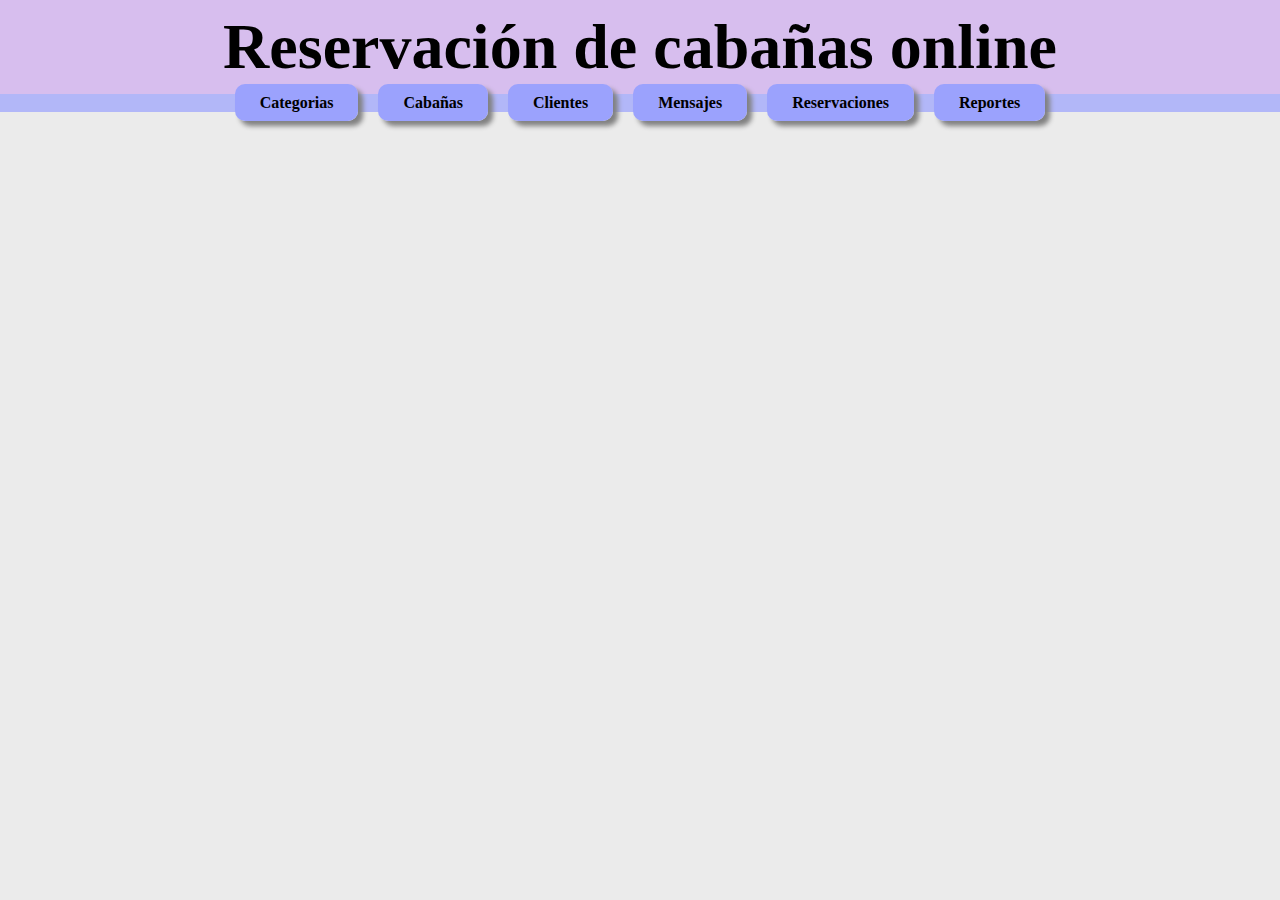
<file: src/main/resources/static/index.html>
<!DOCTYPE html>
<html lang="es">
  <head>
    <meta charset="UTF-8" />
    <meta http-equiv="X-UA-Compatible" content="IE=edge" />
    <meta name="viewport" content="width=device-width, initial-scale=1.0" />
    <link href="./css/styles.css" rel="stylesheet" />
    <title>Reto 3</title>
  </head>
  <body>
    <div class="content-page">
      <div class="content-title">
        <h1>Reservación de cabañas online</h1>
      </div>
      <div class="content-navbar">
        <ul>
          <li><a href="./pages/categorias.html">Categorias</a></li>
          <li><a href="./pages/cabanias.html">Cabañas</a></li>
          <li><a href="./pages/clientes.html">Clientes</a></li>
          <li><a href="./pages/mensajes.html">Mensajes</a></li>
          <li><a href="./pages/reservaciones.html">Reservaciones</a></li>
          <li><a href="./pages/reportes.html">Reportes</a></li>
        </ul>
      </div>
    </div>

    <script src="https://ajax.googleapis.com/ajax/libs/jquery/3.6.0/jquery.min.js"></script>
    <script type="text/javascript" src="./js/fuctions.js"></script>
  </body>
</html>
</file>
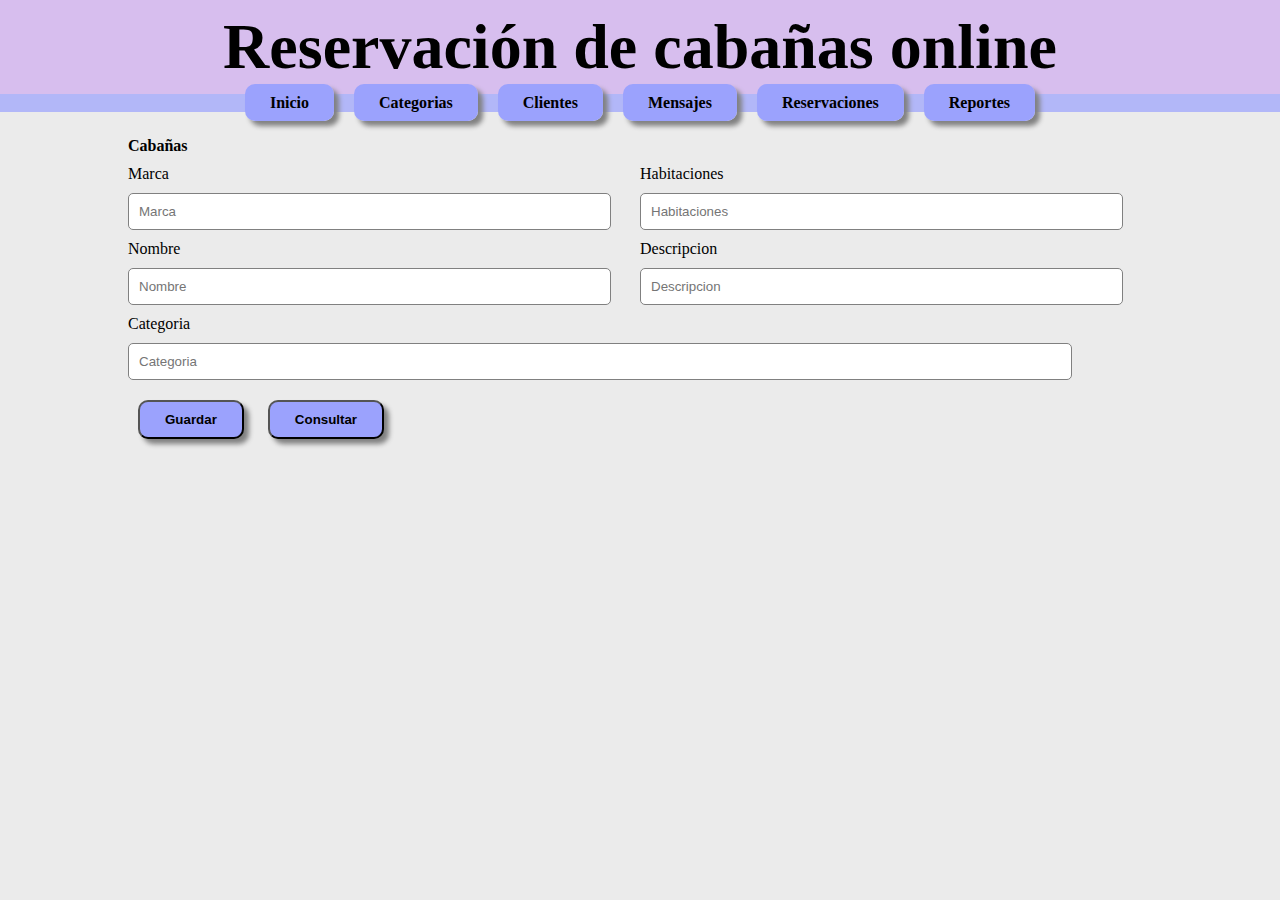
<file: src/main/resources/static/pages/cabanias.html>
<!DOCTYPE html>
<html lang="es">
  <head>
    <meta charset="UTF-8" />
    <meta http-equiv="X-UA-Compatible" content="IE=edge" />
    <meta name="viewport" content="width=device-width, initial-scale=1.0" />
    <link href="../css/styles.css" rel="stylesheet" />
    <title>Reto 3</title>
  </head>
  <body>
    <div class="content-page">
      <div class="content-title">
        <h1>Reservación de cabañas online</h1>
      </div>
      <div class="content-navbar">
        <ul>
          <li><a href="../index.html">Inicio</a></li>
          <li><a href="./categorias.html">Categorias</a></li>
          <li><a href="./clientes.html">Clientes</a></li>
          <li><a href="./mensajes.html">Mensajes</a></li>
          <li><a href="./reservaciones.html">Reservaciones</a></li>
          <li><a href="./reportes.html">Reportes</a></li>
        </ul>
      </div>
      <!-- Cabañas -->
      <div class="content-general">
        <h4>Cabañas</h4>
        <div class="content-form">
          <div class="content-row">
            <div class="content-column" id="divIdCabin">
              <div>
                <label for="idCabin">id</label>
                <input
                  type="text"
                  name="idCabin"
                  id="idCabin"
                  placeholder="Id"
                  disabled
                />
              </div>
            </div>
            <div class="content-column">
              <div>
                <label for="brand">Marca</label>
                <input
                  type="text"
                  name="brand"
                  id="brand"
                  placeholder="Marca"
                />
              </div>
            </div>
            <div class="content-column">
              <div>
                <label for="rooms">Habitaciones</label>
                <input
                  type="number"
                  name="rooms"
                  id="rooms"
                  placeholder="Habitaciones"
                />
              </div>
            </div>
          </div>
          <div class="content-row">
            <div class="content-column">
              <div>
                <label for="nameCabin">Nombre</label>
                <input
                  type="text"
                  name="nameCabin"
                  id="nameCabin"
                  placeholder="Nombre"
                />
              </div>
            </div>
            <div class="content-column">
              <div>
                <label for="descriptionCabin">Descripcion</label>
                <input
                  type="text"
                  name="descriptionCabin"
                  id="descriptionCabin"
                  placeholder="Descripcion"
                />
              </div>
            </div>
          </div>
          <div class="content-row">
            <div class="content-column">
              <div>
                <label for="idCategoria">Categoria</label>
                <input
                  type="number"
                  name="idCategoria"
                  id="idCategoria"
                  placeholder="Categoria"
                />
              </div>
            </div>
          </div>
        </div>
        <div class="container mt-3" id="divbtnCabin">
          <div class="content-row">
            <div class="content-column">
              <button
                type="button"
                class="btn btn-primary"
                onclick="actualizarCabin()"
              >
                Actualizar
              </button>
              <button
                type="button"
                class="btn btn-primary"
                onclick="limpirCabin()"
              >
                Cancelar
              </button>
            </div>
          </div>
        </div>
        <div class="container mt-3 mb-3">
          <div class="content-row">
            <div class="content-column" id="resultadoCabin"></div>
          </div>
        </div>
        <div class="container mt-3">
          <div class="content-row">
            <div class="content-column">
              <button
                type="button"
                class="btn btn-primary"
                onclick="agregarCabin()"
              >
                Guardar
              </button>
              <button
                type="button"
                class="btn btn-primary"
                onclick="consultarCabin()"
              >
                Consultar
              </button>
            </div>
          </div>
        </div>
      </div>

      <div class="modal" id="modalAlertCabin">
        <div class="modal-dialog">
          <div class="modal-header">
            <h2 class="modal-title" id="modalAlertLabel"></h2>
          </div>
          <div class="modal-body">
            <p id="textMessage"></p>
          </div>
          <div class="modal-footer">
            <button type="button" onclick="hiddenModal('modalAlertCabin')">
              Confirmar
            </button>
          </div>
        </div>
      </div>
    </div>

    <script src="https://ajax.googleapis.com/ajax/libs/jquery/3.6.0/jquery.min.js"></script>
    <script type="text/javascript" src="../js/fuctions.js"></script>
  </body>
</html>
</file>
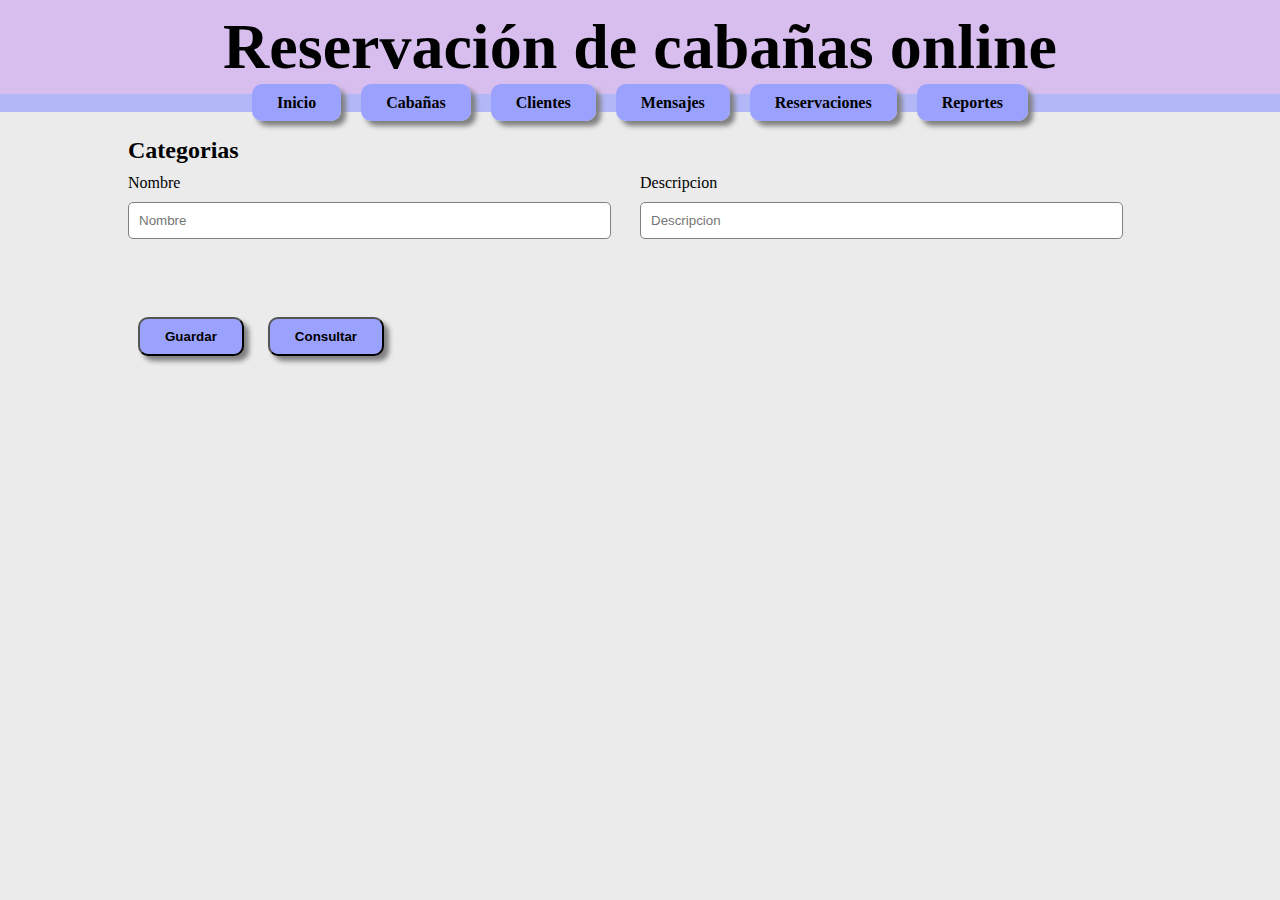
<file: src/main/resources/static/pages/categorias.html>
<!DOCTYPE html>
<html lang="es">
  <head>
    <meta charset="UTF-8" />
    <meta http-equiv="X-UA-Compatible" content="IE=edge" />
    <meta name="viewport" content="width=device-width, initial-scale=1.0" />
    <link href="../css/styles.css" rel="stylesheet" />
    <title>Reto 3</title>
  </head>
  <body>
    <div class="content-page">
      <div class="content-title">
        <h1>Reservación de cabañas online</h1>
      </div>
      <div class="content-navbar">
        <ul>
          <li><a href="../index.html">Inicio</a></li>
          <li><a href="./cabanias.html">Cabañas</a></li>
          <li><a href="./clientes.html">Clientes</a></li>
          <li><a href="./mensajes.html">Mensajes</a></li>
          <li><a href="./reservaciones.html">Reservaciones</a></li>
          <li><a href="./reportes.html">Reportes</a></li>
        </ul>
      </div>
      <!-- Categorias -->
      <div class="content-general">
        <h2>Categorias</h2>
        <div class="content-form">
          <div class="content-row">
            <div class="content-column" id="divIdCategory">
              <div>
                <label for="id">Id</label>
                <input
                  type="text"
                  name="id"
                  id="id"
                  placeholder="Id"
                  disabled
                />
              </div>
            </div>
            <div class="content-column">
              <div>
                <label for="name">Nombre</label>
                <input type="text" name="name" id="name" placeholder="Nombre" />
              </div>
            </div>
            <div class="content-column">
              <div>
                <label for="description">Descripcion</label>
                <input
                  type="text"
                  name="description"
                  id="description"
                  placeholder="Descripcion"
                />
              </div>
            </div>
          </div>
        </div>
        <div class="content-btn-actualizar" id="divIdbtnCategory">
          <div>
            <div>
              <button type="button" onclick="actualizarCategory()">
                Actualizar
              </button>
              <button type="button" onclick="limpiarCategory()">
                Cancelar
              </button>
            </div>
          </div>
        </div>
        <div class="content-table">
          <div class="content-row">
            <div class="content-column" id="resultadoCategory"></div>
          </div>
        </div>
        <div>
          <button type="button" onclick="agregarCategory()">Guardar</button>
          <button type="button" onclick="consultarCategory()">Consultar</button>
        </div>
      </div>

      <div class="modal" id="modalAlertCategory">
        <div class="modal-dialog">
          <div class="modal-header">
            <h2 class="modal-title" id="modalAlertLabel"></h2>
          </div>
          <div class="modal-body">
            <p id="textMessage"></p>
          </div>
          <div class="modal-footer">
            <button type="button" onclick="hiddenModal('modalAlertCategory')">
              Confirmar
            </button>
          </div>
        </div>
      </div>
    </div>

    <script src="https://ajax.googleapis.com/ajax/libs/jquery/3.6.0/jquery.min.js"></script>
    <script type="text/javascript" src="../js/fuctions.js"></script>
  </body>
</html>
</file>
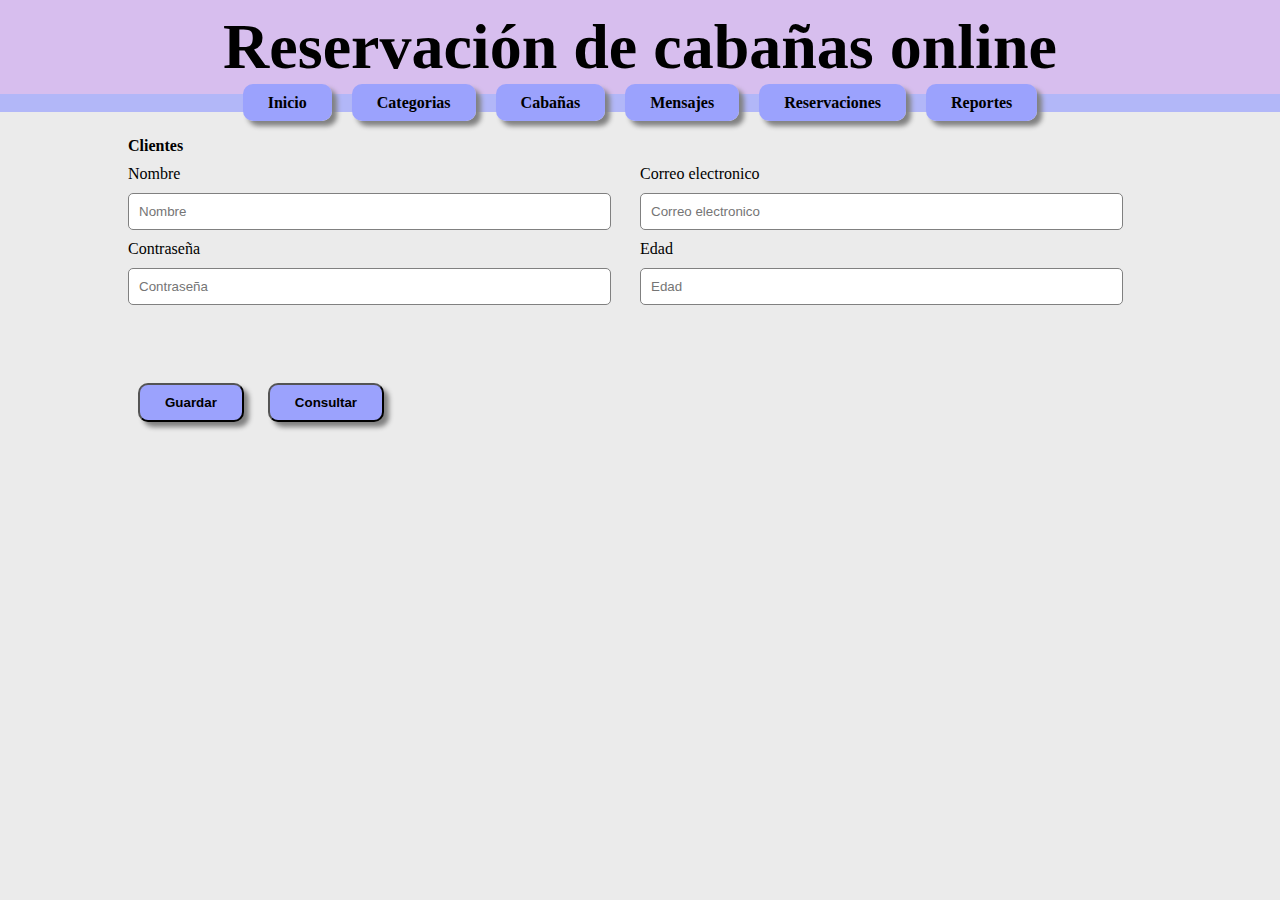
<file: src/main/resources/static/pages/clientes.html>
<!DOCTYPE html>
<html lang="es">
  <head>
    <meta charset="UTF-8" />
    <meta http-equiv="X-UA-Compatible" content="IE=edge" />
    <meta name="viewport" content="width=device-width, initial-scale=1.0" />
    <link href="../css/styles.css" rel="stylesheet" />
    <title>Reto 3</title>
  </head>
  <body>
    <div class="content-page">
      <div class="content-title">
        <h1>Reservación de cabañas online</h1>
      </div>
      <div class="content-navbar">
        <ul>
          <li><a href="../index.html">Inicio</a></li>
          <li><a href="./categorias.html">Categorias</a></li>
          <li><a href="./cabanias.html">Cabañas</a></li>
          <li><a href="./mensajes.html">Mensajes</a></li>
          <li><a href="./reservaciones.html">Reservaciones</a></li>
          <li><a href="./reportes.html">Reportes</a></li>
        </ul>
      </div>

      <!-- Cliente -->
      <div class="content-general">
        <h4>Clientes</h4>
        <div class="content-form">
          <div class="content-row">
            <div class="content-column" id="divIdClient">
              <div>
                <label for="idClient">Id Cliente</label>
                <input
                  type="text"
                  class="form-control"
                  name="idClient"
                  id="idClient"
                  placeholder="Id cliente"
                  disabled
                />
              </div>
            </div>
            <div class="content-column">
              <div>
                <label for="nameClient">Nombre</label>
                <input
                  type="text"
                  class="form-control"
                  name="nameClient"
                  id="nameClient"
                  placeholder="Nombre"
                />
              </div>
            </div>
            <div class="content-column">
              <div>
                <label for="email">Correo electronico</label>
                <input
                  type="text"
                  class="form-control"
                  name="email"
                  id="email"
                  placeholder="Correo electronico"
                />
              </div>
            </div>
          </div>
          <div class="content-row">
            <div class="content-column">
              <div>
                <label for="password">Contraseña</label>
                <input
                  type="text"
                  class="form-control"
                  name="password"
                  id="password"
                  placeholder="Contraseña"
                />
              </div>
            </div>
            <div class="content-column">
              <div>
                <label for="age">Edad</label>
                <input
                  type="number"
                  class="form-control"
                  name="age"
                  id="age"
                  placeholder="Edad"
                />
              </div>
            </div>
          </div>
        </div>
        <div class="content-btn-actualizar" id="divbtnClient">
          <div class="content-row">
            <div class="content-column">
              <button type="button" onclick="actualizarClient()">
                Actualizar
              </button>
              <button type="button" onclick="limpiarClient()">Cancelar</button>
            </div>
          </div>
        </div>
        <div class="content-table">
          <div class="content-row">
            <div class="content-column" id="resultadoClient"></div>
          </div>
        </div>
        <div>
          <button type="button" onclick="agregarClient()">Guardar</button>
          <button type="button" onclick="consultarClient()">Consultar</button>
        </div>
      </div>

      <div class="modal" id="modalAlertClient">
        <div class="modal-dialog">
          <div class="modal-header">
            <h2 class="modal-title" id="modalAlertLabel"></h2>
          </div>
          <div class="modal-body">
            <p id="textMessage"></p>
          </div>
          <div class="modal-footer">
            <button type="button" onclick="hiddenModal('modalAlertClient')">
              Confirmar
            </button>
          </div>
        </div>
      </div>
    </div>

    <script src="https://ajax.googleapis.com/ajax/libs/jquery/3.6.0/jquery.min.js"></script>
    <script type="text/javascript" src="../js/fuctions.js"></script>
  </body>
</html>
</file>
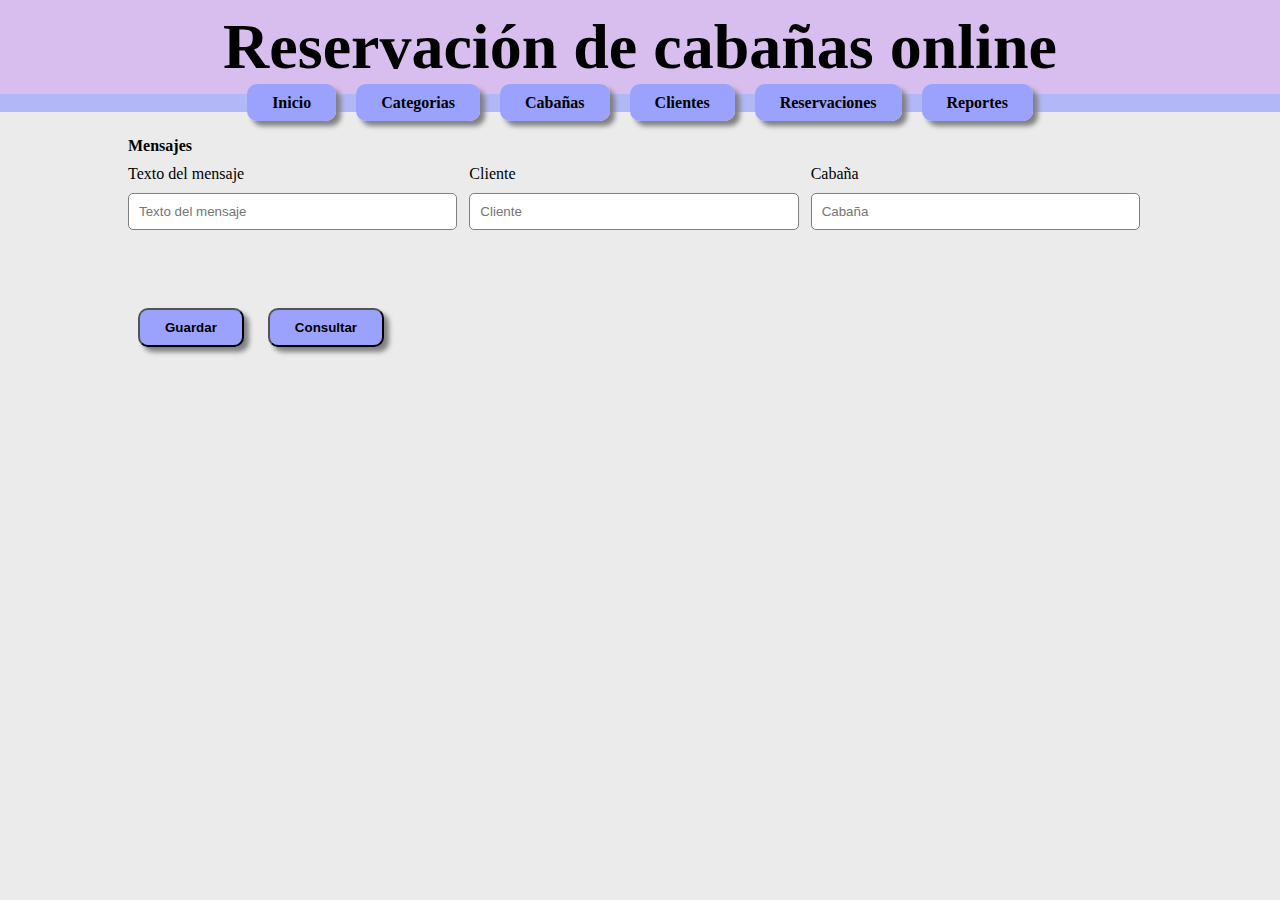
<file: src/main/resources/static/pages/mensajes.html>
<!DOCTYPE html>
<html lang="es">
  <head>
    <meta charset="UTF-8" />
    <meta http-equiv="X-UA-Compatible" content="IE=edge" />
    <meta name="viewport" content="width=device-width, initial-scale=1.0" />
    <link href="../css/styles.css" rel="stylesheet" />
    <title>Reto 3</title>
  </head>
  <body>
    <div class="content-page">
      <div class="content-title">
        <h1>Reservación de cabañas online</h1>
      </div>
      <div class="content-navbar">
        <ul>
          <li><a href="../index.html">Inicio</a></li>
          <li><a href="./categorias.html">Categorias</a></li>
          <li><a href="./cabanias.html">Cabañas</a></li>
          <li><a href="./clientes.html">Clientes</a></li>
          <li><a href="./reservaciones.html">Reservaciones</a></li>
          <li><a href="./reportes.html">Reportes</a></li>
        </ul>
      </div>

      <!-- Message -->
      <div class="content-general">
        <h4>Mensajes</h4>
        <div class="content-form">
          <div class="content-row">
            <div class="content-column" id="divIdMessage">
              <div>
                <label for="idMessage">Id mensaje</label>
                <input
                  type="text"
                  name="idMessage"
                  id="idMessage"
                  placeholder="Id mensaje"
                  disabled
                />
              </div>
            </div>
            <div class="content-column">
              <div>
                <label for="messageText">Texto del mensaje</label>
                <input
                  type="text"
                  name="messageText"
                  id="messageText"
                  placeholder="Texto del mensaje"
                />
              </div>
            </div>
            <div class="content-column">
              <div>
                <label for="clientId">Cliente</label>
                <input
                  type="text"
                  name="clientId"
                  id="clientId"
                  placeholder="Cliente"
                />
              </div>
            </div>
            <div class="content-column">
              <div>
                <label for="cabinId">Cabaña</label>
                <input
                  type="text"
                  name="cabinId"
                  id="cabinId"
                  placeholder="Cabaña"
                />
              </div>
            </div>
          </div>
        </div>
        <div class="content-btn-actualizar" id="divbtnMessage">
          <div class="content-row">
            <div class="content-column">
              <button type="button" onclick="actualizarMessage()">
                Actualizar
              </button>
              <button type="button" onclick="limpiarMessage()">
                Cancelar
              </button>
            </div>
          </div>
        </div>
        <div class="content-table">
          <div class="content-row">
            <div class="content-column" id="resultadoMessage"></div>
          </div>
        </div>
        <div>
          <button type="button" onclick="agregarMessage()">Guardar</button>
          <button type="button" onclick="consultarMessage()">Consultar</button>
        </div>
      </div>

      <div class="modal" id="modalAlertMessage">
        <div class="modal-dialog">
          <div class="modal-header">
            <h2 class="modal-title" id="modalAlertLabel"></h2>
          </div>
          <div class="modal-body">
            <p id="textMessage"></p>
          </div>
          <div class="modal-footer">
            <button type="button" onclick="hiddenModal('modalAlertMessage')">
              Confirmar
            </button>
          </div>
        </div>
      </div>
    </div>

    <script src="https://ajax.googleapis.com/ajax/libs/jquery/3.6.0/jquery.min.js"></script>
    <script type="text/javascript" src="../js/fuctions.js"></script>
  </body>
</html>
</file>
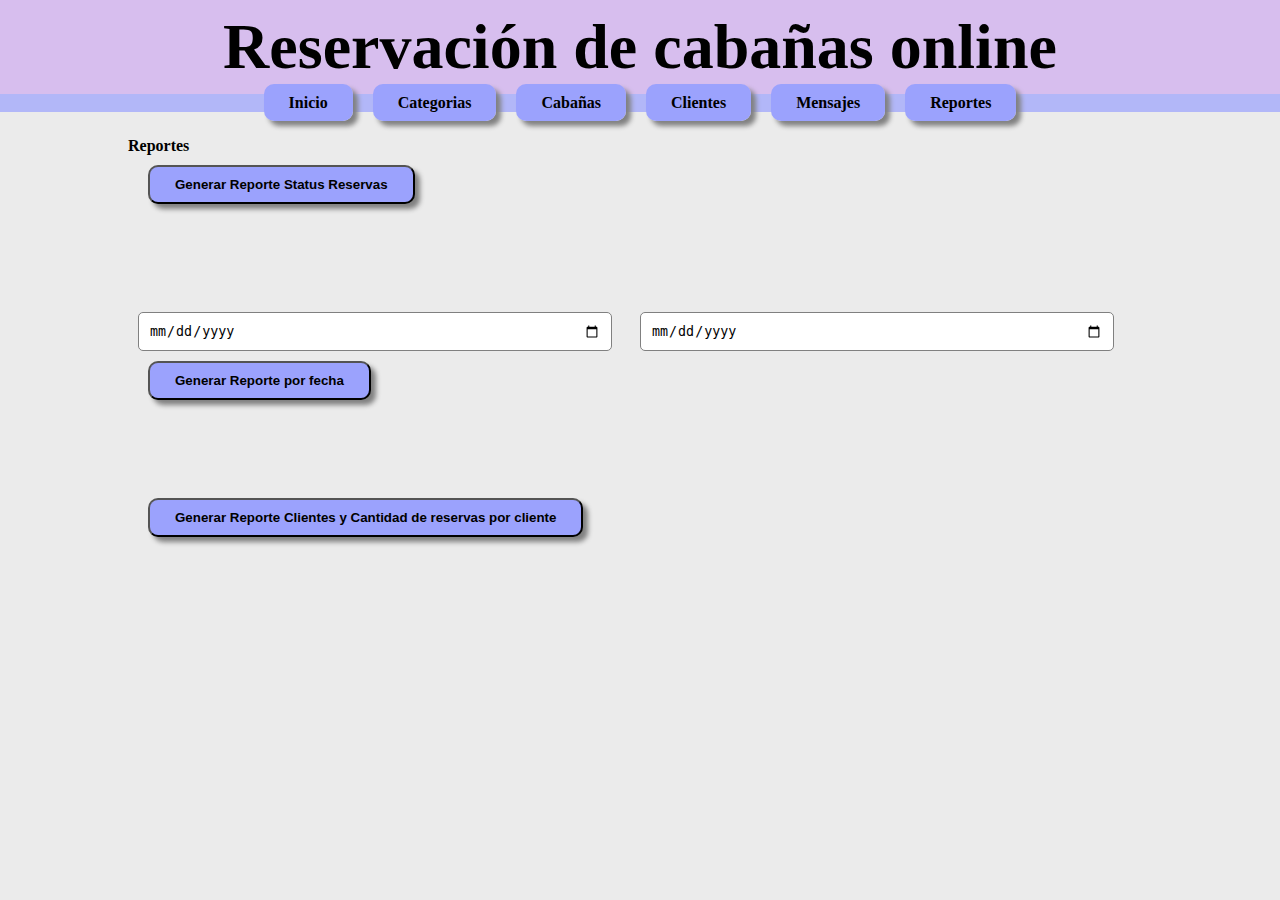
<file: src/main/resources/static/pages/reportes.html>
<!DOCTYPE html>
<html lang="es">
  <head>
    <meta charset="UTF-8" />
    <meta http-equiv="X-UA-Compatible" content="IE=edge" />
    <meta name="viewport" content="width=device-width, initial-scale=1.0" />
    <link href="../css/styles.css" rel="stylesheet" />
    <title>Reto 3</title>
  </head>
  <body>
    <div class="content-page">
      <div class="content-title">
        <h1>Reservación de cabañas online</h1>
      </div>
      <div class="content-navbar">
        <ul>
          <li><a href="../index.html">Inicio</a></li>
          <li><a href="./categorias.html">Categorias</a></li>
          <li><a href="./cabanias.html">Cabañas</a></li>
          <li><a href="./clientes.html">Clientes</a></li>
          <li><a href="./mensajes.html">Mensajes</a></li>
          <li><a href="./reportes.html">Reportes</a></li>
        </ul>
      </div>

      <!-- Reportes -->
      <div class="content-general">
        <h4>Reportes</h4>
        <div class="content-report">
          <button onclick="traerReporteStatus()">
            Generar Reporte Status Reservas
          </button>
          <div class="content-table">
            <div class="content-row">
              <div class="content-column" id="resultadoStatus"></div>
            </div>
          </div>
        </div>
        <div class="content-report">
          <div class="content-form">
            <div class="content-row">
              <div class="content-column">
                <input type="date" id="RstarDate" placeholder="descripcion" />
              </div>
              <div class="content-column">
                <input
                  type="date"
                  id="RdevolutionDate"
                  placeholder="descripcion"
                />
              </div>
            </div>
            <button onclick="traerReporteDate()">
              Generar Reporte por fecha
            </button>
          </div>
          <div class="content-table">
            <div class="content-row">
              <div class="content-column" id="resultadoDate"></div>
            </div>
          </div>
        </div>

        <div class="content-report">
          <button onclick="traerReporteClientes()">
            Generar Reporte Clientes y Cantidad de reservas por cliente
          </button>
          <div class="content-table">
            <div class="content-row">
              <div class="content-column" id="resultadoClientes"></div>
            </div>
          </div>
        </div>
      </div>

      <div class="modal" id="modalAlertMessage">
        <div class="modal-dialog">
          <div class="modal-header">
            <h2 class="modal-title" id="modalAlertLabel"></h2>
          </div>
          <div class="modal-body">
            <p id="textMessage"></p>
          </div>
          <div class="modal-footer">
            <button type="button" onclick="hiddenModal('modalAlertMessage')">
              Confirmar
            </button>
          </div>
        </div>
      </div>
    </div>

    <script src="https://ajax.googleapis.com/ajax/libs/jquery/3.6.0/jquery.min.js"></script>
    <script type="text/javascript" src="../js/fuctions.js"></script>
  </body>
</html>
</file>
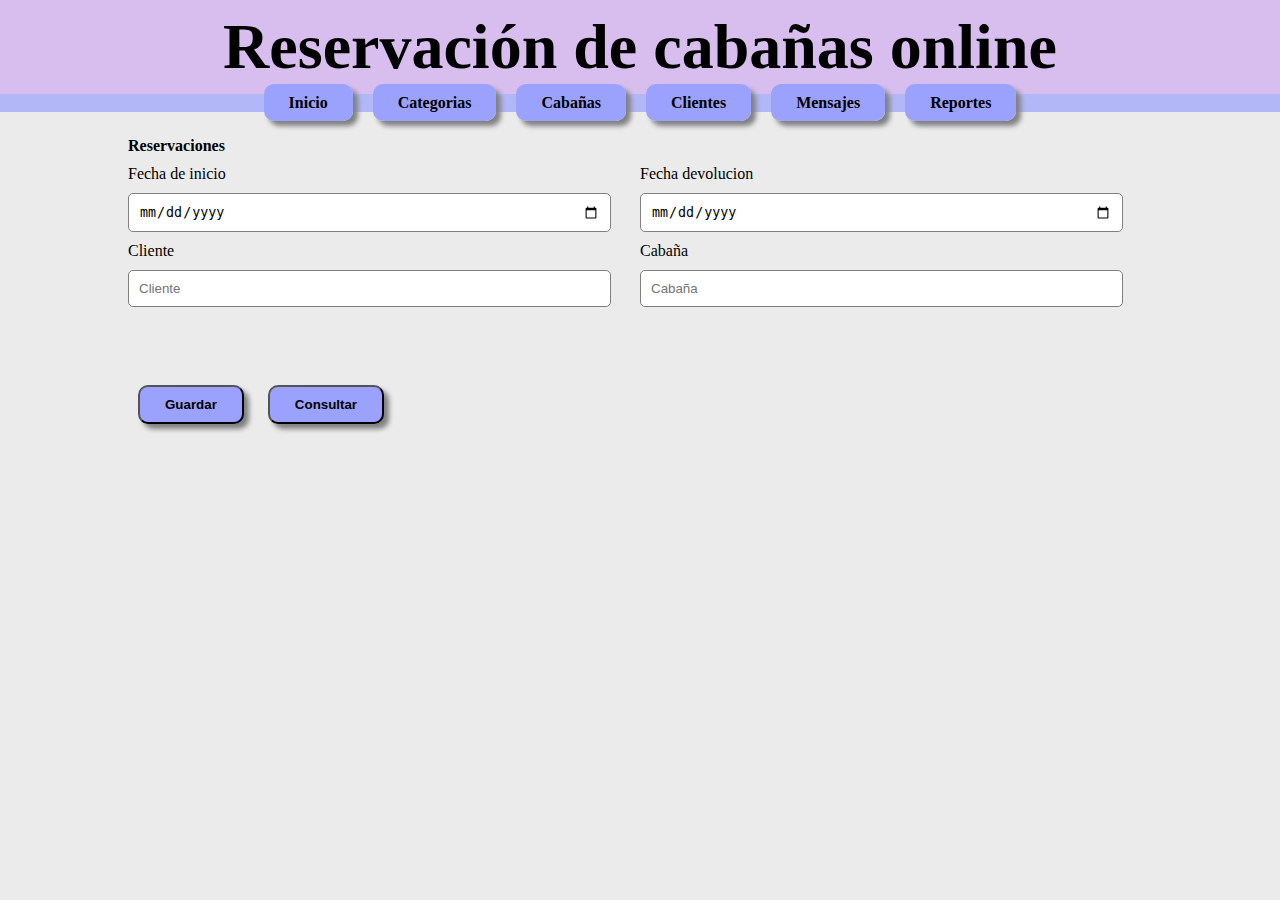
<file: src/main/resources/static/pages/reservaciones.html>
<!DOCTYPE html>
<html lang="es">
  <head>
    <meta charset="UTF-8" />
    <meta http-equiv="X-UA-Compatible" content="IE=edge" />
    <meta name="viewport" content="width=device-width, initial-scale=1.0" />
    <link href="../css/styles.css" rel="stylesheet" />
    <title>Reto 3</title>
  </head>
  <body>
    <div class="content-page">
      <div class="content-title">
        <h1>Reservación de cabañas online</h1>
      </div>
      <div class="content-navbar">
        <ul>
          <li><a href="../index.html">Inicio</a></li>
          <li><a href="./categorias.html">Categorias</a></li>
          <li><a href="./cabanias.html">Cabañas</a></li>
          <li><a href="./clientes.html">Clientes</a></li>
          <li><a href="./mensajes.html">Mensajes</a></li>
          <li><a href="./reportes.html">Reportes</a></li>
        </ul>
      </div>

      <!-- Reservaciones -->
      <div class="content-general">
        <h4>Reservaciones</h4>
        <div class="content-form">
          <div class="content-row">
            <div class="content-column" id="divIdReservation">
              <div>
                <label for="idReservation">id Reservacion</label>
                <input
                  type="number"
                  name="idReservation"
                  id="idReservation"
                  placeholder="id Reservacion"
                  disabled
                />
              </div>
            </div>
            <div class="content-column">
              <div>
                <label for="startDate">Fecha de inicio</label>
                <input
                  type="date"
                  name="startDate"
                  id="startDate"
                  placeholder="Fecha de inicio"
                />
              </div>
            </div>
            <div class="content-column">
              <div>
                <label for="devolutionDate">Fecha devolucion</label>
                <input
                  type="date"
                  name="devolutionDate"
                  id="devolutionDate"
                  placeholder="Fecha devolucion"
                />
              </div>
            </div>
          </div>
          <div class="content-row">
            <div class="content-column">
              <div>
                <label for="clientIdReservation">Cliente</label>
                <input
                  type="number"
                  name="clientIdReservation"
                  id="clientIdReservation"
                  placeholder="Cliente"
                />
              </div>
            </div>
            <div class="content-column">
              <div>
                <label for="cabinIdReservation">Cabaña</label>
                <input
                  type="number"
                  name="cabinIdReservation"
                  id="cabinIdReservation"
                  placeholder="Cabaña"
                />
              </div>
            </div>
          </div>
        </div>
        <div class="content-btn-actualizar" id="divbtnReservation">
          <div class="content-row">
            <div class="content-column">
              <button type="button" onclick="actualizarReservation()">
                Actualizar
              </button>
              <button type="button" onclick="limpiarReservation()">
                Cancelar
              </button>
            </div>
          </div>
        </div>
        <div class="content-table">
          <div class="content-row">
            <div class="content-column" id="resultadoReservation"></div>
          </div>
        </div>
        <div>
          <button type="button" onclick="agregarReservation()">Guardar</button>
          <button type="button" onclick="consultarReservation()">
            Consultar
          </button>
        </div>
      </div>

      <div class="modal" id="modalAlertReservation">
        <div class="modal-dialog">
          <div class="modal-header">
            <h2 class="modal-title" id="modalAlertLabel"></h2>
          </div>
          <div class="modal-body">
            <p id="textMessage"></p>
          </div>
          <div class="modal-footer">
            <button type="button" onclick="hiddenModal('modalAlertReservation')">
              Confirmar
            </button>
          </div>
        </div>
      </div>
    </div>

    <script src="https://ajax.googleapis.com/ajax/libs/jquery/3.6.0/jquery.min.js"></script>
    <script type="text/javascript" src="../js/fuctions.js"></script>
  </body>
</html>
</file>
<file: src/main/resources/static/css/styles.css>
* {
  padding: 0;
  margin: 0;
}
.content-page {
  background-color: rgb(235, 235, 235);
  width: 100vw;
  height: 100vh;
}
.content-title {
  background-color: rgb(215, 190, 238);
  padding: 10px;
  text-align: center;
  font-size: 2rem;
}
.content-navbar {
  background-color: rgb(178, 183, 248);
  text-align: center;
}
.content-navbar > ul {
  display: flex;
  justify-content: center;
}
.content-navbar > ul > li {
  list-style: none;
}
.content-navbar > ul > li > a {
  background: rgb(155, 162, 253);
  padding: 10px 25px;
  margin: 0 10px;
  border-radius: 10px;
  box-shadow: 5px 5px 5px gray;
}
.content-navbar > ul > li > a:hover {
  background: rgb(137, 143, 236);
}
.content-general {
  margin-top: 15px;
  padding: 10px 10vw;
}
.content-form {
  margin: 10px 0;
}
.content-row {
  display: flex;
  flex-wrap: wrap;
  margin: 10px 0;
}
.content-column {
  flex: 1;
}
.content-btn-actualizar {
  padding: 10px;
  margin-bottom: 10px;
}
input {
  display: block;
  width: 90%;
  margin-top: 10px;
  padding: 10px;
  border-radius: 5px;
  border: 1px solid gray;
}
a {
  text-decoration: none;
  color: black;
  font-weight: 800;
}
a:visited {
  text-decoration: none;
}
button {
  cursor: pointer;
  font-weight: 700;
  background: rgb(155, 162, 253);
  padding: 10px 25px;
  margin: 0 10px;
  border-radius: 10px;
  box-shadow: 5px 5px 5px gray;
}
button:hover {
  background: rgb(137, 143, 236);
}
.content-table {
  padding: 1.5rem;
  margin-right: 0;
  margin-left: 0;
  border-width: 1px;
  border-top-left-radius: 0.25rem;
  border-top-right-radius: 0.25rem;
}
table {
  display: table;
  width: 100%;
  border: 1px solid black;
  border-collapse: collapse;
  text-align: center;
  background-color: rgb(234, 228, 255);
}
table > thead {
  display: table-header-group;
  border: 1px solid black;
}
table > thead > tr {
  display: table-row;
}
table > thead > tr > th,
table > tbody > tr > td {
  display: table-cell;
  padding: 5px 10px;
  border: 1px solid black;
}
.modal {
  position: fixed;
  display: none;
  width: 100vw;
  height: 100vh;
  top: 0;
  background-color: rgba(0, 0, 0, 0.5);
}
.modal.active {
  display: block;
}
.modal-dialog {
  width: 35vw;
  margin: 0 auto;
  margin-top: 15vh;
  background-color: white;
  border-radius: 10px;
  padding: 10px;
  box-shadow: 0 0 15px black;
  border: 1px solid gray;
}
.modal-header {
  padding: 10px;
  border-bottom: 1px solid black;
  margin-bottom: 10px;
  font-weight: 800;
  font-size: 2rem;
}
.modal-body {
  padding: 10px;
  font-size: 1.5rem;
  margin-bottom: 10px;
}
.modal-footer {
  display: flex;
  justify-content: end;
}
.content-report {
  padding: 10px;
}
</file>
